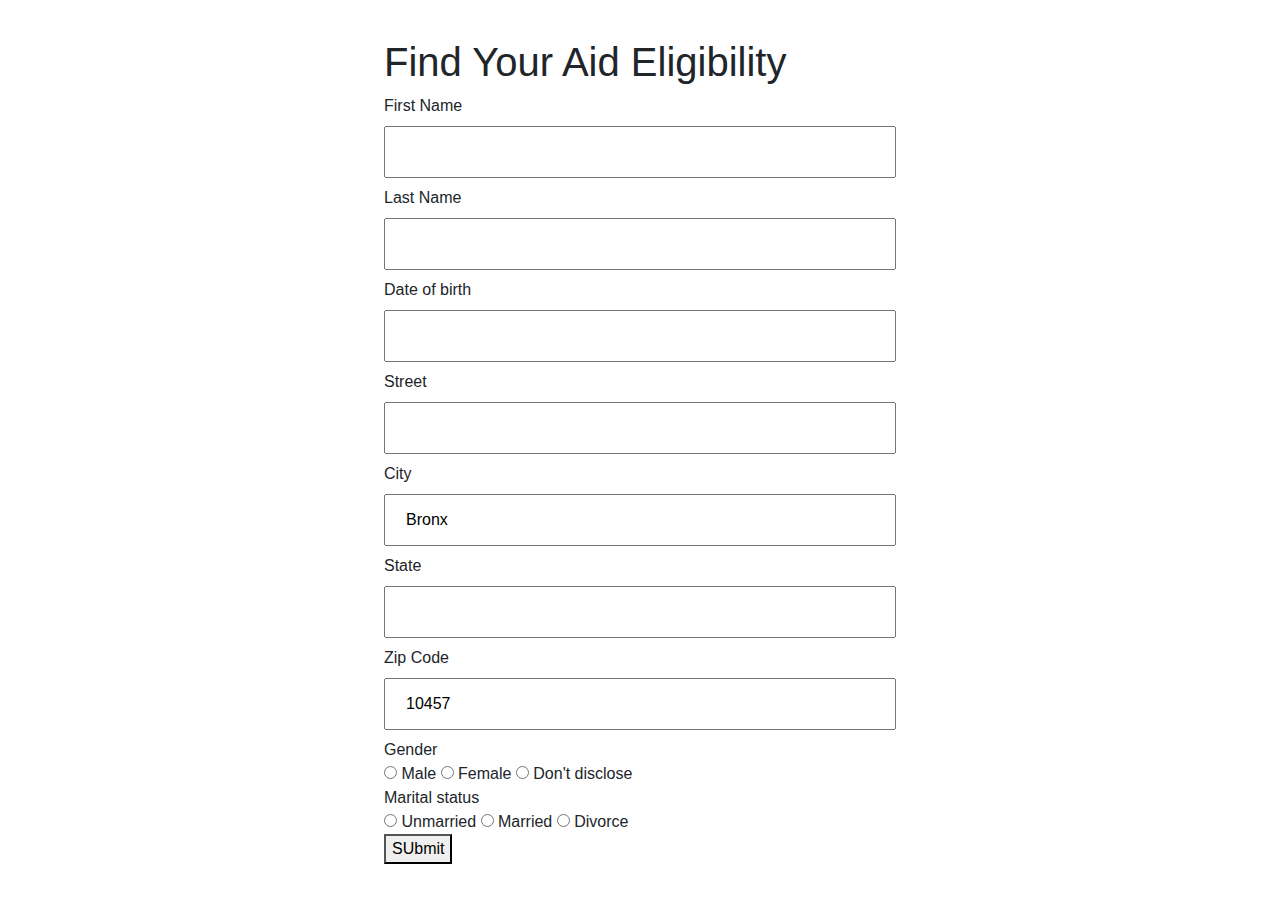
<file: index.html>
<!DOCTYPE html>
<html lang="en" dir="ltr">
<head>
  <meta charset="utf-8">
  <title>Lehman Hackathon</title>

  <link rel="stylesheet" href="https://stackpath.bootstrapcdn.com/bootstrap/4.3.1/css/bootstrap.min.css" integrity="sha384-ggOyR0iXCbMQv3Xipma34MD+dH/1fQ784/j6cY/iJTQUOhcWr7x9JvoRxT2MZw1T" crossorigin="anonymous">
  <link rel="stylesheet" href="css/style.css">

  <!-- bootstrap -->
  <script src="https://code.jquery.com/jquery-3.3.1.slim.min.js" integrity="sha384-q8i/X+965DzO0rT7abK41JStQIAqVgRVzpbzo5smXKp4YfRvH+8abtTE1Pi6jizo" crossorigin="anonymous"></script>
  <script src="https://cdnjs.cloudflare.com/ajax/libs/popper.js/1.14.7/umd/popper.min.js" integrity="sha384-UO2eT0CpHqdSJQ6hJty5KVphtPhzWj9WO1clHTMGa3JDZwrnQq4sF86dIHNDz0W1" crossorigin="anonymous"></script>
  <script src="https://stackpath.bootstrapcdn.com/bootstrap/4.3.1/js/bootstrap.min.js" integrity="sha384-JjSmVgyd0p3pXB1rRibZUAYoIIy6OrQ6VrjIEaFf/nJGzIxFDsf4x0xIM+B07jRM" crossorigin="anonymous"></script>
  <script type="text/javascript" src="jsonfile/foodStamp.json"></script>
  <script type="text/javascript" src="script/fetchjson.js"></script>
  <script type="text/javascript" src="script/script.js"></script>

</head>
<body>  
  <div class = "container-fluid">
    <h1>Find Your Aid Eligibility</h1>
    <form class="personalInfo" action="helpfulLink.html" method="post">
      First Name <br />
      <input type="text" name="firstName" value=""> <br />
      Last Name <br  />
      <input type="text" name="LastName" value=""> <br  />
      Date of birth <br  />
      <input type="text" name="dob" value=""> <br  />
      Street <br  />
      <input type="text" name="street" value=""> <br  />
      City
      <input type="text" name="city" value="Bronx" id="city" ><br  />
      State
      <input type="text" name="state" value=""> <br />
      Zip Code
      <input type="text" name="zipCode" value="10457" id="postcode"> <br />
      Gender <br />
      <input type="radio" name="gender" value="Male"> Male
      <input type="radio" name="gender" value="Female"> Female
      <input type="radio" name="gender" value="dontDisclose"> Don't disclose <br />
      Marital status <br />
      <input type="radio" name="status" value="Unmarried" onclick="block()"> Unmarried
      <input type="radio" name="status" value="Married" onclick="myFunction()"> Married
      <input type="radio" name="status" value="Divorce" onclick="myFunction()"> Divorce <br />
     <div id="form1">
      Number of children: 
        <input type="number" name="child">
      </div>
        <button type="submit" id ="done" value="submit">SUbmit</button>
    </form>

</body>
</html>
</file>
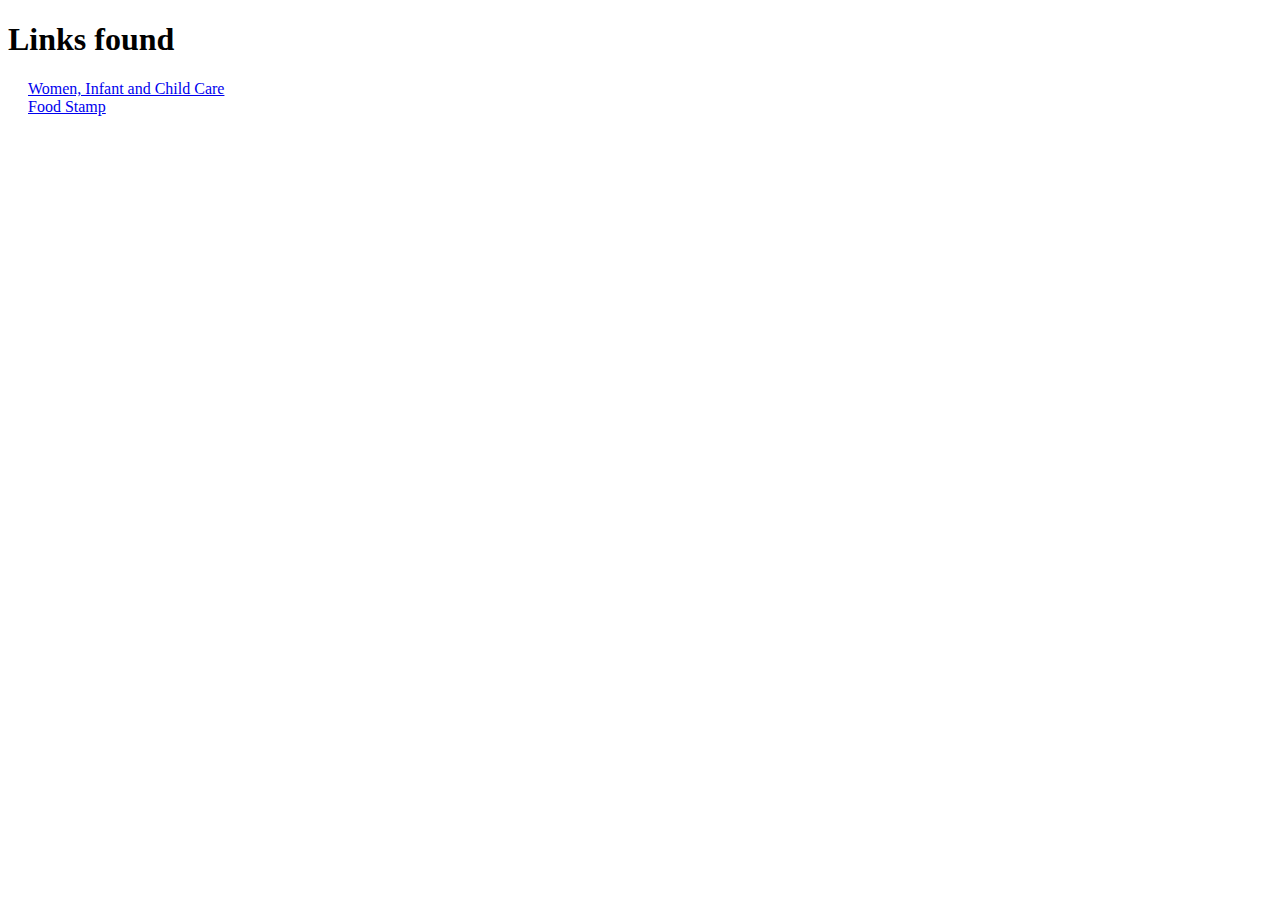
<file: helpfulLink.html>
<!DOCTYPE html>
<html lang="en" dir="ltr">
  <head>
    <meta charset="utf-8">
    <title>helpfulLink</title>
  </head>
  <body>
    <h1>Links found</h1>
  <a href="wic.html" style = "padding: 12px 20px;">Women, Infant and Child Care </a> <br />
  <a href="foodStamp.html" style = "padding: 12px 20px;>Food Stamp">Food Stamp</a>
  </body>
</html>
</file>
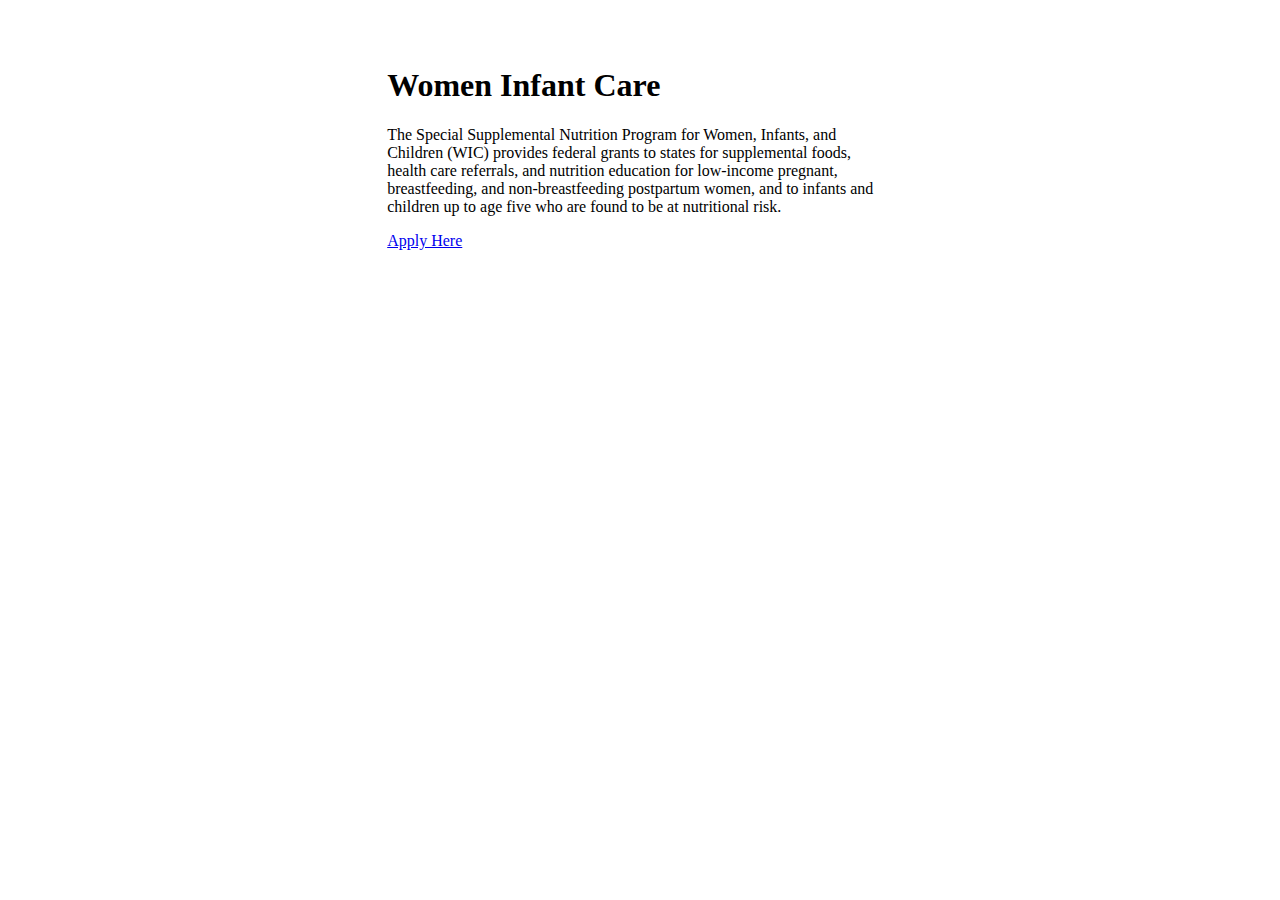
<file: wic.html>
<!DOCTYPE html>
<html lang="en" dir="ltr">
  <head>
    <meta charset="utf-8">
    <title>WIC</title>
    <link rel="stylesheet" href="css/style.css">
    <script src="https://code.jquery.com/jquery-3.3.1.slim.min.js" integrity="sha384-q8i/X+965DzO0rT7abK41JStQIAqVgRVzpbzo5smXKp4YfRvH+8abtTE1Pi6jizo" crossorigin="anonymous"></script>
    <script src="https://cdnjs.cloudflare.com/ajax/libs/popper.js/1.14.7/umd/popper.min.js" integrity="sha384-UO2eT0CpHqdSJQ6hJty5KVphtPhzWj9WO1clHTMGa3JDZwrnQq4sF86dIHNDz0W1" crossorigin="anonymous"></script>
    <script src="https://stackpath.bootstrapcdn.com/bootstrap/4.3.1/js/bootstrap.min.js" integrity="sha384-JjSmVgyd0p3pXB1rRibZUAYoIIy6OrQ6VrjIEaFf/nJGzIxFDsf4x0xIM+B07jRM" crossorigin="anonymous"></script>

  </head>
  <body>
    <div class = "container-fluid">
      <h1>Women Infant Care</h1>
      <p>
        The Special Supplemental Nutrition Program for Women, Infants, and Children (WIC) provides federal grants to states for supplemental foods, health care referrals, and nutrition education for low-income pregnant, breastfeeding, and non-breastfeeding postpartum women, and to infants and children up to age five who are found to be at nutritional risk.
        </p>
        <a href="https://www.fns.usda.gov/wic/wic-how-apply" class="btn btn-primary btn-lg active" role="button" aria-pressed="true">Apply Here</a>
      </div>

  </body>
</html>
</file>
<file: css/style.css>
.container-fluid {
  padding: 3% 30%;
}

input[type = "text"] {
  width: 100%;
  padding: 12px 20px;
  margin: 8px 0;
  box-sizing: border-box;
}

input [ type = "radio" ] {
  padding: 20px 20px;
  margin: 8px 0;
  }
 #one li{
	list-style: none;
	font-size: 25px;
	color:Red;
}
#list li{
	text-decoration: none;
	list-style: none;
	padding:5px;
}
#dec li{
	list-style: none;
}
#form1{
	display: none;
}
</file>
